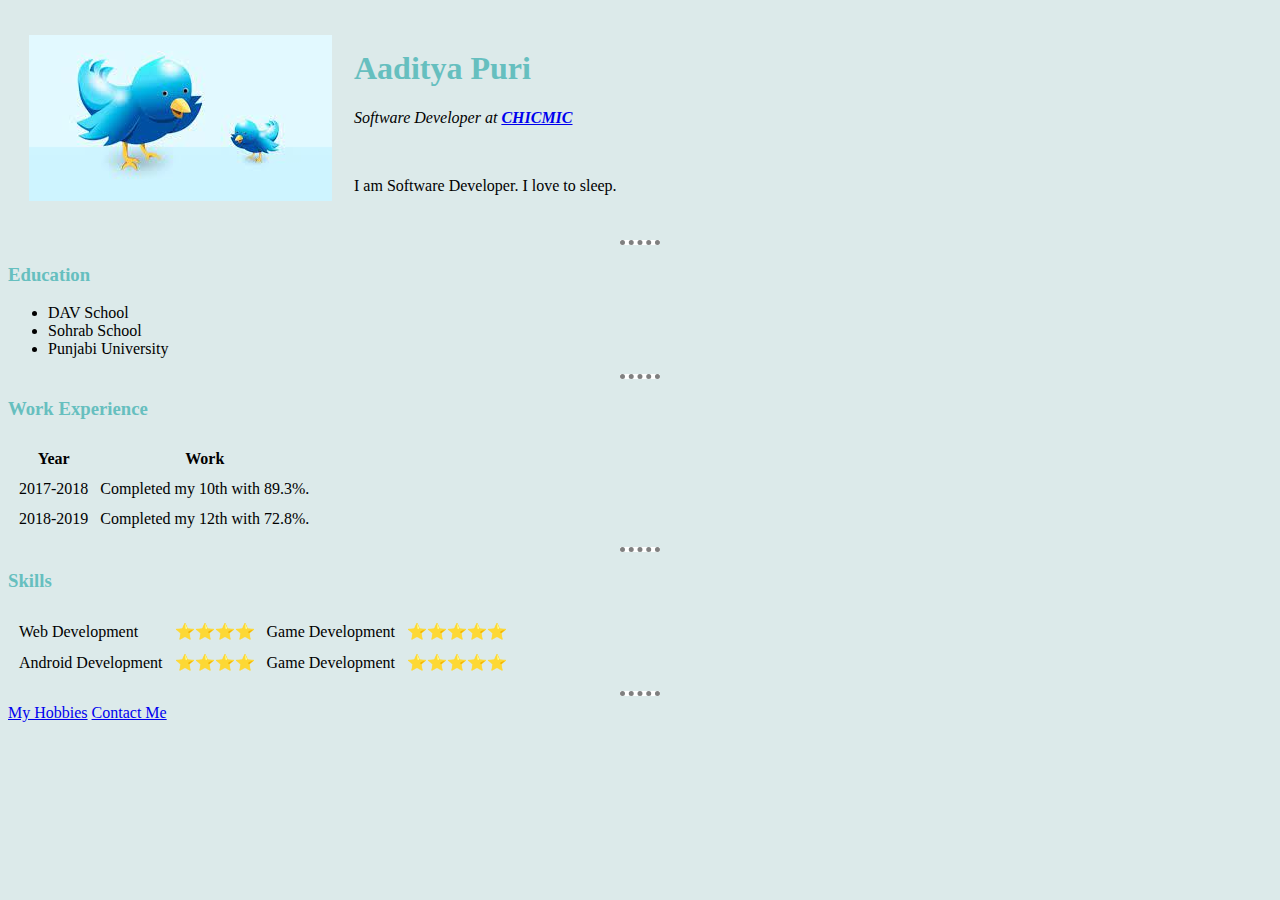
<file: index.html>
<!DOCTYPE html>
<html lang="en">
<head>
    <meta charset="UTF-8">
    <meta name="viewport" content="width=device-width, initial-scale=1.0">
    <title>My Website</title>
    <link rel="stylesheet" href="css/styles.css">
</head>
<body>
    <table cellspacing="20">
        <tr>
            <td><img src="download.jpg" alt="Background"></td>
            <td><h1>Aaditya Puri</h1>
                <p><em>Software Developer at <strong><a href="https://www.chicmic.in/">CHICMIC</a></strong></em></p>
                <br>
                <p>I am Software Developer. I love to sleep.</p></td>
        </tr>
    </table>
    <hr>
    <h3>Education</h3>
    <ul>
        <li>DAV School</li>
        <li>Sohrab School</li>
        <li>Punjabi University</li>
    </ul>
    <hr>
    <h3>Work Experience</h3>
    <table cellspacing="10">
        <thead>
            <tr>
                <th>Year</th>
                <th>Work</th>
            </tr>
        </thead>
        <tbody>
            <tr>
                <td>2017-2018</td>
                <td>Completed my 10th with 89.3%.</td>
            </tr>
            <tr>
                <td>2018-2019</td>
                <td>Completed my 12th with 72.8%.</td>
            </tr>
        </tbody>
    </table>
    <hr>
    <h3>Skills</h3>
    <table cellspacing="10">
        <tr>
            <td>Web Development</td>
            <td>⭐⭐⭐⭐</td>
            <td>Game Development</td>
            <td>⭐⭐⭐⭐⭐</td>
        </tr>
        <tr>
            <td>Android Development</td>
            <td>⭐⭐⭐⭐</td>
            <td>Game Development</td>
            <td>⭐⭐⭐⭐⭐</td>
        </tr>
    </table>
    <hr>
    <a href="hobbies.html">My Hobbies</a>
    <a href="contactme.html">Contact Me</a>
</body>
</html>
</file>
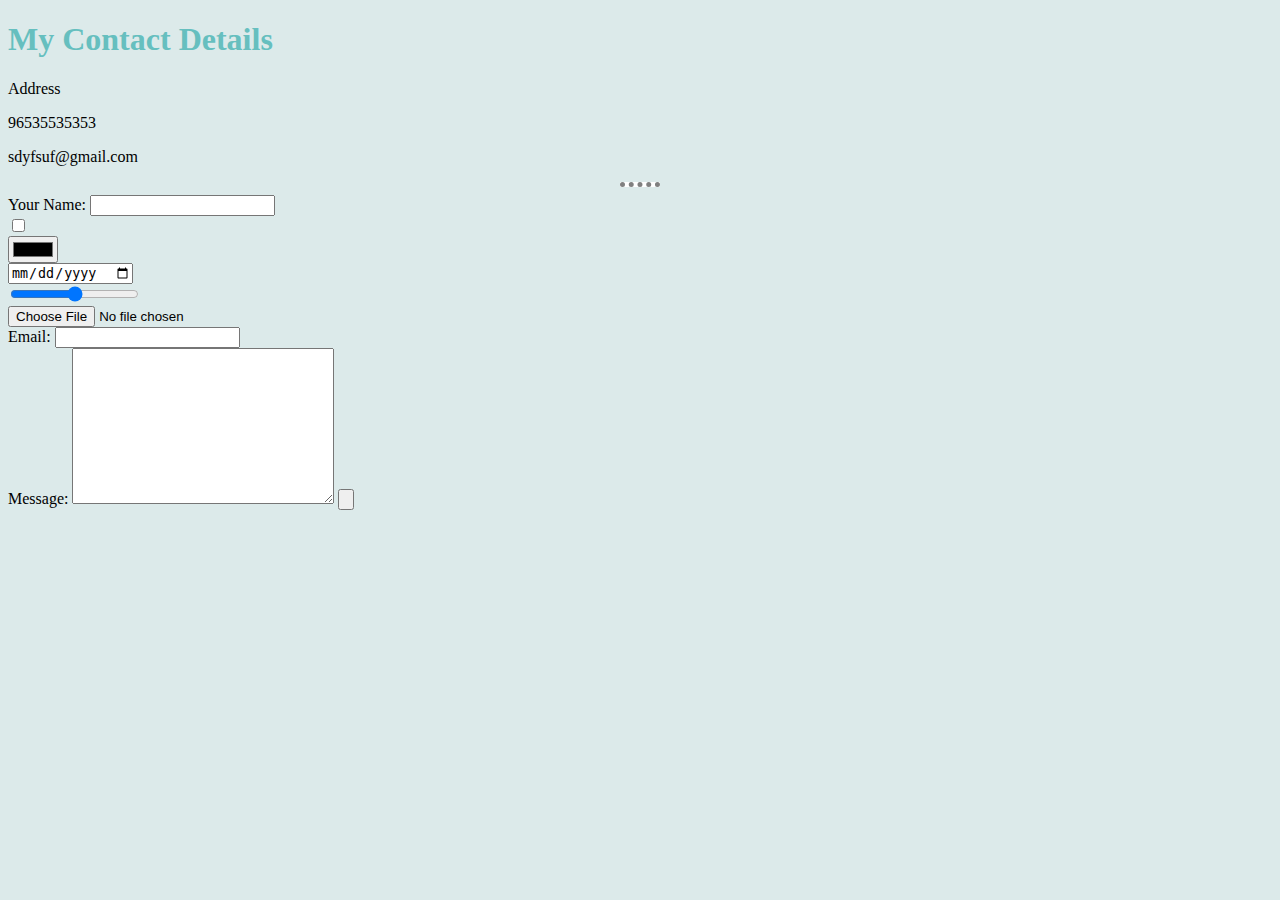
<file: contactme.html>
<!DOCTYPE html>
<html lang="en">
<head>
    <meta charset="UTF-8">
    <meta name="viewport" content="width=device-width, initial-scale=1.0">
    <title>Contact Me</title>
    <link rel="stylesheet" href="css/styles.css">
</head>
<body>
    <h1>My Contact Details</h1>
    <p>Address</p>
    <p>96535535353</p>
    <p>sdyfsuf@gmail.com</p>
    <hr>
    <form class="" action="mailto:aadityapuriaaditya@gmail.com" method="post">
        <label>Your Name: </label>
        <input type="text"><br>
        <input type="checkbox" name="" id=""><br>
        <input type="color" name="" id=""><br>
        <input type="date" name="" id=""><br>
        <input type="range" name="" id=""><br>
        <input type="file" name="" id=""><br>
        <label for="">Email: </label>
        <input type="email" name="" id=""><br>
        <label for="">Message: </label>
        <textarea name="" id="" cols="30" rows="10"></textarea>
        <input type="submit" value="">
    </form>
</body>
</html>
</file>
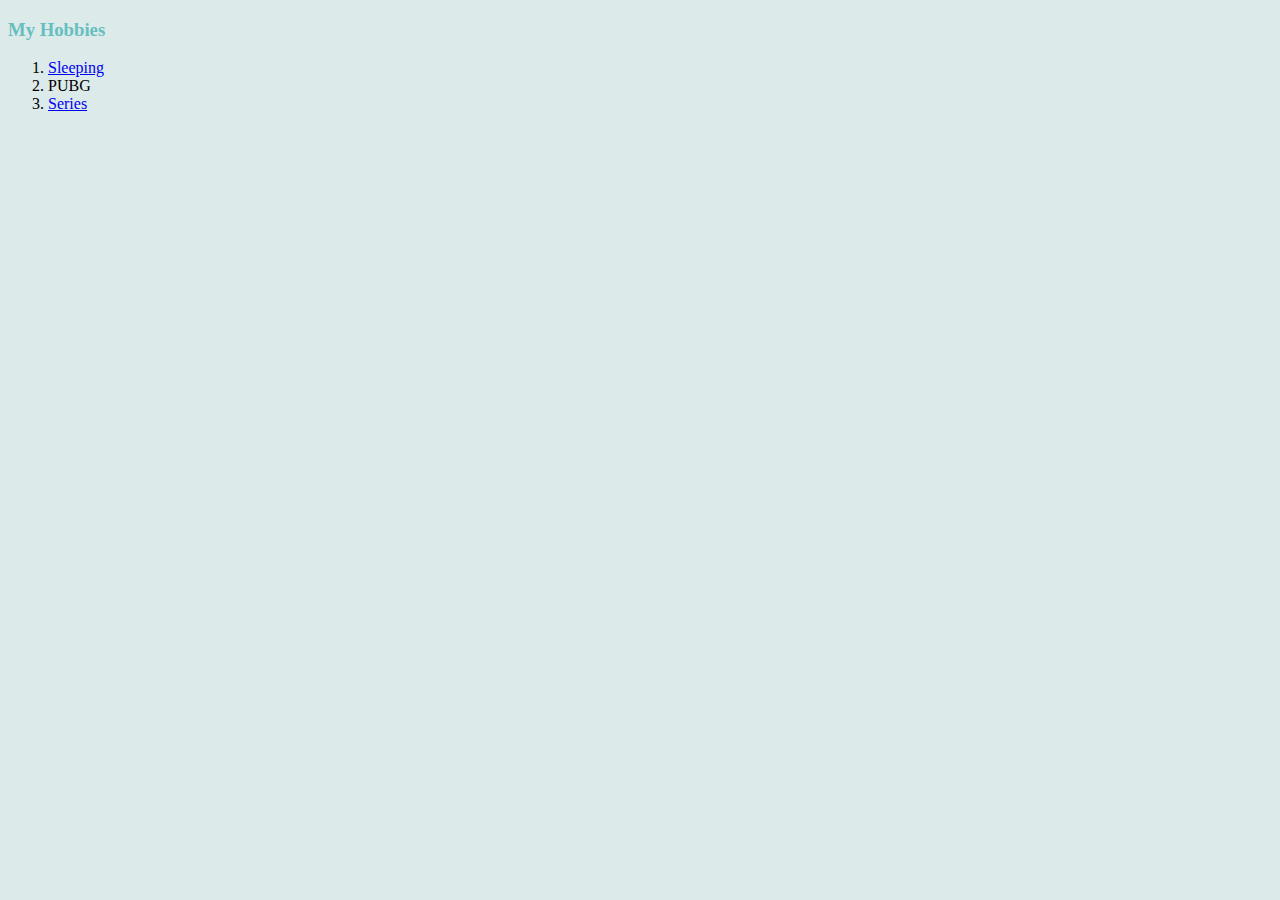
<file: hobbies.html>
<!DOCTYPE html>
<html lang="en">
<head>
    <meta charset="UTF-8">
    <meta name="viewport" content="width=device-width, initial-scale=1.0">
    <title>My Hobbies</title>
    <link rel="stylesheet" href="css/styles.css">
</head>
<body>
    <h3>My Hobbies</h3>
    <ol>
        <li><a href="https://www.healthline.com/nutrition/17-tips-to-sleep-better">Sleeping</a></li>
        <li>PUBG</li>
        <li><a href="https://www.imdb.com/title/tt10795574/">Series</a></li>
    </ol>
</body>
</html>
</file>
<file: css/styles.css>
body{
    background-color: #dceaea;
}
hr{
    background-color: white;
    border-style: dotted none none none;
    border-color: grey;
    border-width: 5px;
    width: 40px;
}
h1,h3{
    color: #66bfbf;
}
</file>
